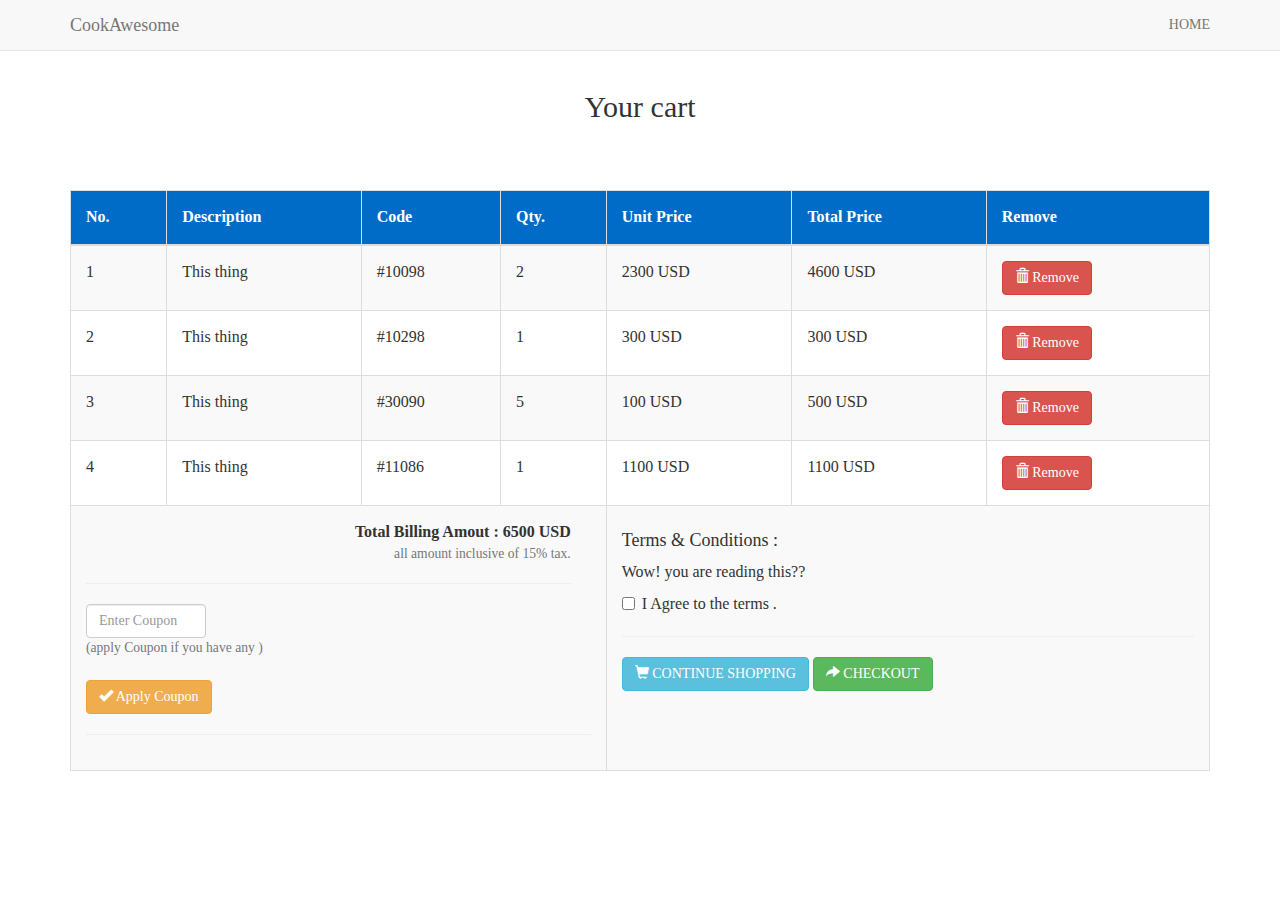
<file: cart-page/cart_copy.html>
<html>
<head>
    <meta charset="utf-8" />
    <meta name="viewport" content="width=device-width, initial-scale=1, maximum-scale=1" />
    <meta name="description" content="" />
    <meta name="author" content="" />
    <!--[if IE]>
        <meta http-equiv="X-UA-Compatible" content="IE=edge,chrome=1">
        <![endif]-->
    <title>Bootstrap Cart Page</title>
    <!-- BOOTSTRAP STYLE SHEET -->
    <link href="assets/css/bootstrap.css" rel="stylesheet" />
    <!-- CUSTOM STYLES -->
    <link href="assets/css/style.css" rel="stylesheet" />
</head>
<body >

<div class="navbar navbar-default navbar-fixed-top"> 
    <div class="container">
        <div class="navbar-header">
            <button type="button" class="navbar-toggle" data-toggle="collapse" data-target=".navbar-collapse">
                <span class="icon-bar"></span>
                <span class="icon-bar"></span>
                <span class="icon-bar"></span>
            </button>
            <a class="navbar-brand" href="#">CookAwesome</a>
        </div>
        <div class="navbar-collapse collapse">
            <ul class="nav navbar-nav navbar-right  ">
                <li><a href="../index.html">HOME</a></li>
            </ul>
        </div>

    </div>
</div>
    <!-- NAVBAR CODE END -->
    
<div class="container">
  <div class="row">
    <div class="col-md-12 text-center" style="min-height:120px;">
      <h2>Your cart</h2>
    </div>
  </div>

<div class="row">
  <div class="col-md-12">
    <div class="table-responsive cart-div">
      <table class="table table-striped table-bordered table-hover">
      <thead>
      <tr>
        <th>No.</th>
        <th>Description</th>
        <th>Code</th>
        <th>Qty.</th>
        <th>Unit Price</th>
        <th>Total Price</th>
        <th>Remove</th>
      </tr>
      </thead>
      <tbody>
        <tr>
          <td>1</td>
          <td>This thing</td>
          <td>#10098</td>
          <td>2</td>
          <td>2300 USD</td>
          <td>4600 USD</td>
          <td>
          <a href="#" class="btn btn-danger"> <span class="glyphicon glyphicon-trash" ></span> Remove</a>   
          </td>
        </tr>
        <tr>
          <td>2</td>
          <td>This thing</td>
          <td>#10298</td>
          <td>1</td>
          <td> 300 USD</td>
          <td>  300 USD</td>
          <td>
          <a href="#" class="btn btn-danger"><span class="glyphicon glyphicon-trash"></span> Remove</a>
          </td>
        </tr>
        <tr>
          <td>3</td>
          <td>This thing</td>
          <td>#30090</td>
          <td>5</td>
          <td>100 USD</td>
          <td>500 USD</td>
          <td>
          <a href="#" class="btn btn-danger"  > <span class="glyphicon glyphicon-trash" ></span> Remove</a>   
          </td>
        </tr>
        <tr>
          <td>4</td>
          <td>This thing</td>
          <td>#11086</td>
          <td>1</td>
          <td>1100 USD</td>
          <td>1100 USD</td>
          <td>
          <a href="#" class="btn btn-danger"  > <span class="glyphicon glyphicon-trash" ></span> Remove</a>   
          </td>
        </tr>
        <tr class="cart-footer">
          <td colspan="4" >
             <!--there are total 7 columns in a row and we divided it in to 4 & 3 by using colspan for the botttom tr-->
            <div class="cart-total ">
              <strong>   Total Billing Amout : 6500 USD </strong> <br>
              <small class="text-muted">all amount inclusive of 15% tax.</small>
              <hr />
            </div>
            <input type="text" class="form-control" style="width:120px;" placeholder="Enter Coupon" />
            <small class="text-muted" >(apply Coupon if you have any )</small>
            <br> <br>
            <a href="#" class="btn btn-warning" > <span class="glyphicon glyphicon-ok" ></span> Apply Coupon  </a>
            
            <hr /> 
           
          </td>
          <td colspan="3" >
            <h4>Terms & Conditions : </h4>
            Wow! you are reading this??
            <div class="checkbox">
              <label>
                <input type="checkbox"> I Agree to the terms .
              </label>
            </div>
            <hr />
            <a href="#" class="btn btn-info" > <span class="glyphicon glyphicon-shopping-cart" ></span> CONTINUE SHOPPING </a>

            <a href="#" class="btn btn-success" > <span class="glyphicon glyphicon-share-alt" ></span> CHECKOUT </a>
          </td>
        </tr>
      </tbody>
      </table>
    </div> <!--CART DIV END-->
  </div> <!-- col-md-12 END -->
</div> <!-- row END -->
</div> <!-- container END -->

<!-- EMPTY SECTION END -->
<!-- REQUIRED SCRIPTS FILES -->
<!-- CORE JQUERY FILE -->
<script src="assets/js/jquery-1.11.1.js"></script>
<!-- REQUIRED BOOTSTRAP SCRIPTS -->
<script src="assets/js/bootstrap.js"></script>

</body>
</html>
</file>
<file: cart-page/assets/css/style.css>
﻿
 body {
            padding-top:70px; /* Required For Fixed-Navbar*/
            font-family:Verdana;
        }

 /* Required Cart Styles */
.cart-div .table > thead > tr {
    background-color: #006CC7;
color: #fff;
}

.cart-div .table > thead > tr > th, .cart-div .table > tbody > tr > th, 
.cart-div .table > tfoot > tr > th, .cart-div .table > thead > tr > td, 
.cart-div .table > tbody > tr > td,.cart-div .table > tfoot > tr > td {
    padding:15px;
}

.cart-total {
    text-align:right;
    padding-right:20px;
}
</file>
